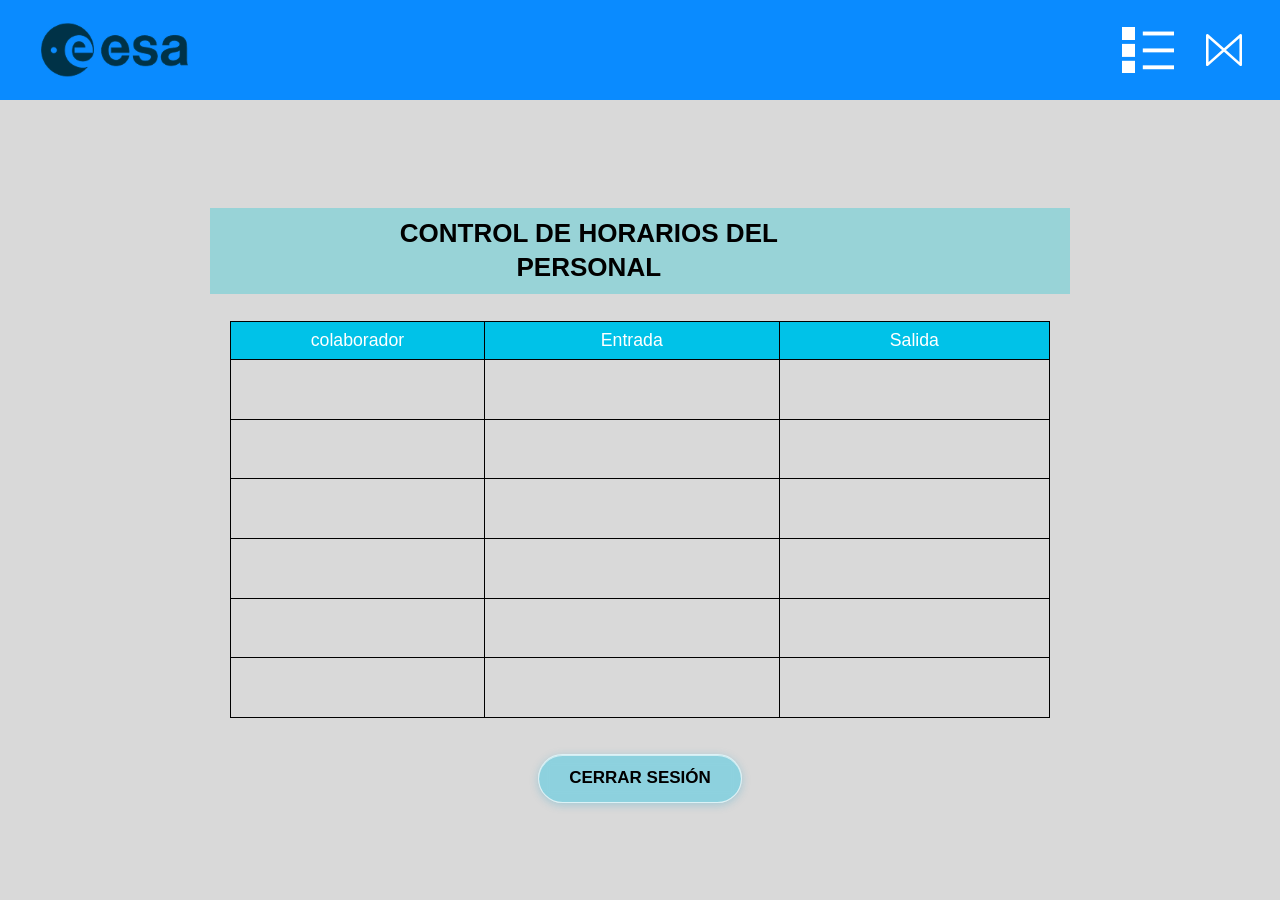
<file: dashboar.html>
<!DOCTYPE html>
<html lang="es">
<head>
<meta charset="UTF-8">
<meta name="viewport" content="width=device-width, initial-scale=1, viewport-fit=cover">
<title>Control de horarios</title>
<link rel="icon" type="image/png" href="assets/image/image2.png">

<style>
* { box-sizing: border-box; }

html {
  -webkit-text-size-adjust: 100%;
  text-size-adjust: 100%;
}

html, body {
  margin: 0;
  padding: 0;
  background: #d9d9d9;
}

body {
  font-family: Inter, Arial, Helvetica, sans-serif;
}

/* ---------- PANTALLA: ocupa todo el dispositivo ---------- */
.f {
  width: 100%;
  min-height: 100vh;
  min-height: 100dvh;
  background: #d9d9d9;
  overflow-x: hidden;
  padding-bottom: 40px;
}

/* ---------- BARRA AZUL ---------- */
.b {
  height: clamp(64px, 3vw + 63px, 100px);
  padding: 0 clamp(12px, 3vw, 60px);
  background: #0a8bff;
  display: flex;
  align-items: center;
  justify-content: space-between;
}

.lg {
  height: clamp(36px, 2vw + 34px, 64px);
  width: auto;
  max-width: 45%;
  object-fit: contain;
}

.ic {
  display: flex;
  align-items: center;
  gap: clamp(14px, 3vw, 32px);
}

.mn { width: clamp(32px, 1.5vw + 34px, 52px); height: auto; }
.cz { width: clamp(22px, 1vw + 24px, 36px);   height: auto; }

/* ---------- TÍTULO ---------- */
.t {
  width: clamp(min(300px, 94vw), 82vw, 860px);
  min-height: clamp(59px, 3vw + 48px, 96px);
  margin: clamp(40px, 12vh, 110px) auto 0;
  padding: 8px 8% 8px 0;
  background: rgba(0, 195, 208, 0.3);
  color: #000;
  font-size: clamp(15px, 0.9vw + 14.5px, 30px);
  font-weight: 700;
  line-height: 1.3;
  text-align: center;
  display: flex;
  align-items: center;
  justify-content: center;
}

/* ---------- TABLA ---------- */
table {
  width: clamp(min(290px, 94vw), 78vw, 820px);
  margin: clamp(18px, 3vh, 32px) auto 0;
  background: #d9d9d9;
  border-collapse: collapse;
  border-spacing: 0;
  table-layout: fixed;
}

th {
  height: clamp(29px, 1vw + 25px, 46px);
  padding: 0;
  background: #00c2e8;
  color: #fff;
  font-weight: 400;
  font-size: clamp(11px, 0.6vw + 10px, 18px);
  text-align: center;
  vertical-align: middle;
  border: 1px solid #000;
}

td {
  height: clamp(40px, 2vw + 34px, 60px);
  padding: 0;
  vertical-align: middle;
  border: 1px solid #000;
}

/* ---------- CUADROS PARA ESCRIBIR ---------- */
input {
  display: block;
  width: 100%;
  height: clamp(38px, 2vw + 32px, 58px);
  margin: 0;
  padding: 0 4px;
  border: none;
  outline: none;
  background: transparent;
  font-family: inherit;
  font-size: clamp(12px, 0.5vw + 12px, 18px);
  text-align: center;
  -webkit-appearance: none;
  appearance: none;
}

/* ---------- BOTÓN CERRAR SESIÓN (vidrio celeste) ---------- */
.c {
  width: clamp(180px, 16vw, 280px);
  max-width: 80%;
  height: clamp(40px, 1vw + 36px, 52px);
  margin: clamp(22px, 4vh, 36px) auto 0;
  border-radius: 999px;
  background: rgba(0, 194, 232, 0.35);
  border: 1px solid rgba(255, 255, 255, 0.7);
  backdrop-filter: blur(6px);
  -webkit-backdrop-filter: blur(6px);
  box-shadow: 0 2px 8px rgba(0, 150, 200, 0.25),
              inset 0 1px 0 rgba(255, 255, 255, 0.6);
  color: #000;
  font-size: clamp(14px, 0.4vw + 12.5px, 17px);
  font-weight: 700;
  text-decoration: none;
  display: flex;
  align-items: center;
  justify-content: center;
}
</style>
</head>
<body>

<div class="f">

  <div class="b">
    <img class="lg" src="assets/image/logo2.png" alt="">

    <div class="ic">
      <svg class="mn" viewBox="0 0 40 36" fill="#fff">
        <rect x="0"  y="0"    width="10" height="10"/>
        <rect x="16" y="3.5"  width="24" height="3"/>
        <rect x="0"  y="13"   width="10" height="10"/>
        <rect x="16" y="16.5" width="24" height="3"/>
        <rect x="0"  y="26"   width="10" height="10"/>
        <rect x="16" y="29.5" width="24" height="3"/>
      </svg>

      <svg class="cz" viewBox="0 0 28 25" fill="none" stroke="#fff" stroke-width="2" stroke-linejoin="round">
        <path d="M1 1 V24 L14 12.5 Z"/>
        <path d="M27 1 V24 L14 12.5 Z"/>
      </svg>
    </div>
  </div>

  <h1 class="t">CONTROL DE HORARIOS DEL<br>PERSONAL</h1>

  <table>
    <colgroup>
      <col style="width:31%">
      <col style="width:36%">
      <col style="width:33%">
    </colgroup>
    <tr>
      <th>colaborador</th>
      <th>Entrada</th>
      <th>Salida</th>
    </tr>
    <tr><td><input type="text"></td><td><input type="text"></td><td><input type="text"></td></tr>
    <tr><td><input type="text"></td><td><input type="text"></td><td><input type="text"></td></tr>
    <tr><td><input type="text"></td><td><input type="text"></td><td><input type="text"></td></tr>
    <tr><td><input type="text"></td><td><input type="text"></td><td><input type="text"></td></tr>
    <tr><td><input type="text"></td><td><input type="text"></td><td><input type="text"></td></tr>
    <tr><td><input type="text"></td><td><input type="text"></td><td><input type="text"></td></tr>
  </table>

  <a class="c" href="index.html">CERRAR SESIÓN</a>

</div>

</body>
</html>
</file>
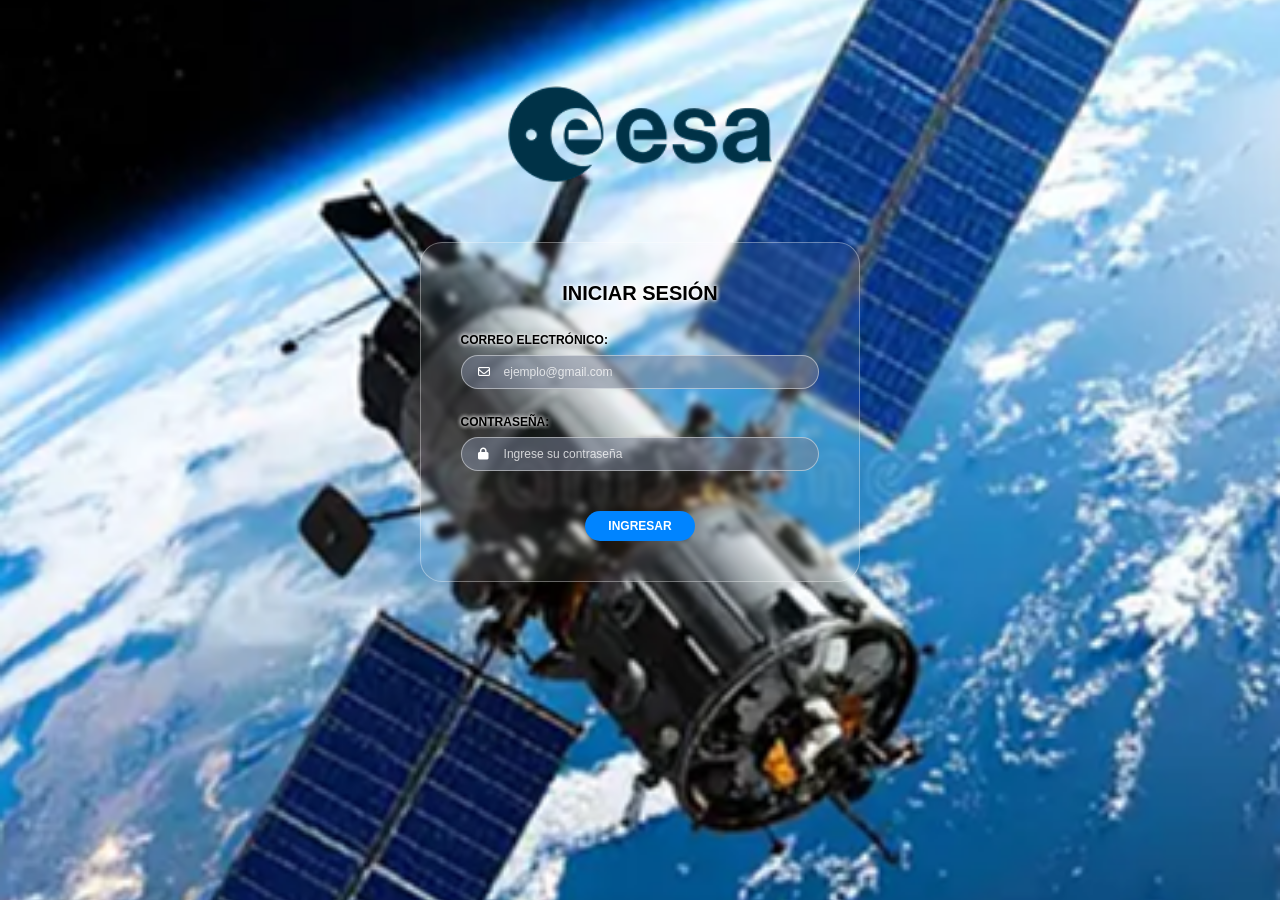
<file: login.html>
<!DOCTYPE html>
<html lang="es">
<head>
  <meta charset="UTF-8">
  <meta name="viewport" content="width=device-width, initial-scale=1, viewport-fit=cover">
  <title>Iniciar sesión</title>
  <link rel="icon" type="image1.png" href="assets/image/image1.png">
  <link rel="stylesheet" href="https://cdnjs.cloudflare.com/ajax/libs/font-awesome/6.5.1/css/all.min.css">
  <link rel="stylesheet" href="assets/css/login.css">
</head>
<body>

<div class="frame">
  <img class="logo" src="assets/image/logo1.png" alt="ESA">

  <form onsubmit="location.href='tabla.html'; return false">
    <h1>INICIAR SESIÓN</h1>

    <label for="correo">CORREO ELECTRÓNICO:</label>
    <div class="campo">
      <i class="fa-regular fa-envelope"></i>
      <input id="correo" type="email" placeholder="ejemplo@gmail.com" required>
    </div>

    <label for="clave">CONTRASEÑA:</label>
    <div class="campo">
      <i class="fa-solid fa-lock"></i>
      <input id="clave" type="password" placeholder="Ingrese su contraseña" required>
    </div>

    <button>INGRESAR</button>
  </form>
</div>

</body>
</html>
</file>
<file: assets/css/login.css>
* { box-sizing: border-box; }

html {
  -webkit-text-size-adjust: 100%;
  text-size-adjust: 100%;
}

html, body {
  margin: 0;
  padding: 0;
}

body {
  background: #222;
  font-family: Inter, Arial, sans-serif;
}

/* ---------- PANTALLA: ocupa todo el dispositivo ---------- */
.frame {
  position: relative;
  width: 100%;
  min-height: 100vh;
  min-height: 100dvh;
  overflow: hidden;
  background: #0a2a6c url("fondo.png") center / cover no-repeat;
  display: flex;
  flex-direction: column;
  align-items: center;
  padding: clamp(40px, 9vh, 90px) 16px 40px;
}

/* ---------- LOGO ---------- */
.logo {
  width: clamp(150px, 12vw + 120px, 300px);
  height: auto;
  margin-bottom: clamp(28px, 6vh, 60px);
}

/* ---------- RECUADRO DE VIDRIO ---------- */
form {
  width: clamp(min(280px, 94vw), 80vw, 440px);
  padding: clamp(22px, 2vw + 14px, 40px) clamp(20px, 2vw + 14px, 40px);
  display: flex;
  flex-direction: column;
  background: rgba(255, 255, 255, .06);
  border: 1px solid rgba(255, 255, 255, .35);
  border-radius: 22px;
  backdrop-filter: blur(3px);
  -webkit-backdrop-filter: blur(3px);
}

h1 {
  margin: 0 0 clamp(16px, 3vh, 28px);
  color: #fff;
  font-size: clamp(20px, 1vw + 17px, 30px);
  font-weight: 700;
  text-align: center;
}

label {
  margin-bottom: 6px;
  color: #fff;
  font-size: clamp(11px, .4vw + 10px, 14px);
  font-weight: 700;
}

/* ---------- CAMPOS ---------- */
.campo {
  display: flex;
  align-items: center;
  gap: 10px;
  height: clamp(42px, 1.5vw + 36px, 54px);
  padding: 0 14px;
  margin-bottom: clamp(14px, 2.5vh, 22px);
  background: rgba(255, 255, 255, .15);
  border: 1px solid rgba(255, 255, 255, .45);
  border-radius: 12px;
}

.campo i {
  width: 20px;
  color: #fff;
  font-size: clamp(15px, .5vw + 13px, 19px);
  text-align: center;
}

.campo input {
  flex: 1;
  min-width: 0;
  height: 100%;
  border: none;
  outline: none;
  background: transparent;
  color: #fff;
  font-family: inherit;
  font-size: clamp(13px, .4vw + 12px, 16px);
}

.campo input::placeholder {
  color: rgba(255, 255, 255, .7);
}

/* ---------- BOTÓN ---------- */
button {
  margin-top: clamp(6px, 1.5vh, 14px);
  height: clamp(42px, 1.5vw + 36px, 54px);
  border: 1px solid rgba(255, 255, 255, .7);
  border-radius: 999px;
  background: rgba(0, 194, 232, .45);
  backdrop-filter: blur(6px);
  -webkit-backdrop-filter: blur(6px);
  color: #fff;
  font-family: inherit;
  font-size: clamp(14px, .4vw + 13px, 17px);
  font-weight: 700;
  cursor: pointer;
}

button:hover {
  background: rgba(0, 194, 232, .65);
}

h1 {
  margin: 0 0 28px;
  text-align: center;
  font-size: 20px;
  font-weight: 800;
  color: #000;
  text-shadow: 0 0 4px #fff, 0 0 4px #fff;
}

label {
  margin-bottom: 8px;
  font-size: 12px;
  font-weight: 800;
  color: #000;
  text-shadow: 0 0 4px #fff, 0 0 4px #fff;
}

.campo {
  display: flex;
  align-items: center;
  gap: 8px;
  height: 34px;
  margin-bottom: 26px;
  padding: 0 12px;
  background: rgba(120, 130, 150, .55);
  border-radius: 17px;
}
.campo i { color: #fff; font-size: 12px; }
.campo input { flex: 1; min-width: 0; border: 0; outline: 0; background: none; color: #fff; font-size: 12px; }
.campo input::placeholder { color: rgba(255, 255, 255, .75); }

button {
  align-self: center;
  width: 110px;
  height: 30px;
  margin-top: 14px;
  border: 0;
  border-radius: 15px;
  background: #0084ff;
  color: #fff;
  font-size: 12px;
  font-weight: 700;
  cursor: pointer;
}
button:hover { background: #006fd6; }
</file>
